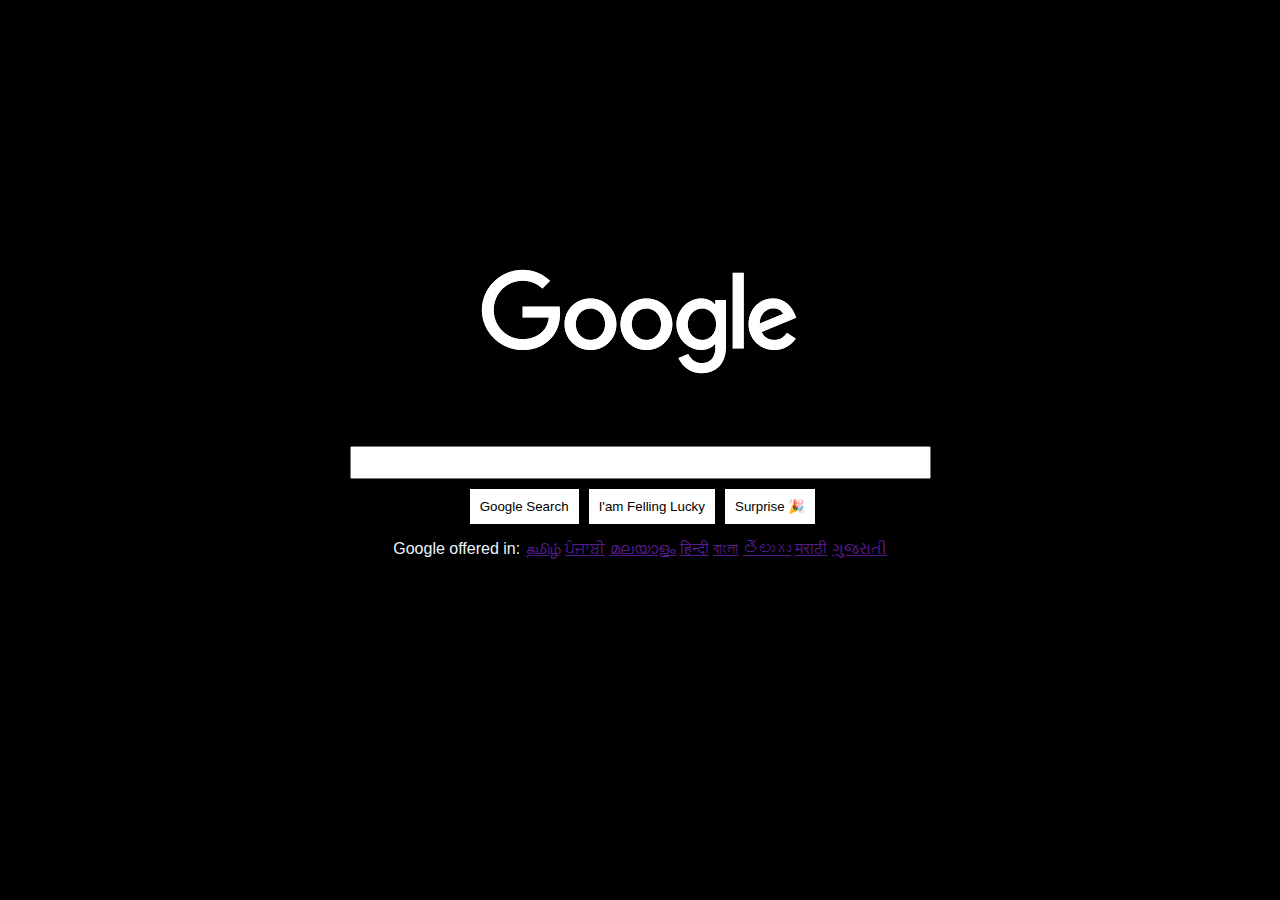
<file: index.html>
<!DOCTYPE html>
<html lang="en">
<head>
    <meta charset="UTF-8">
    <meta name="viewport" content="width=device-width, initial-scale=1.0">
    <title>Google</title>
    <link rel="stylesheet" href="style.css">
</head>
<body>

        <img src="logo.png" alt="Google Logo">
        <input type="text">
        <div>
            <button>Google Search</button>
            <button>I'am Felling Lucky</button>
            <button id="surprise">Surprise 🎉</button>


        </div>
        <p>Google offered in: 
            <a href="">தமிழ்</a>
            <a href="">ਪੰਜਾਬੀ</a>
            <a href="">മലയാളം</a>
            <a href="">हिन्दी</a>
            <a href="">বাংলা</a>
            <a href="">తెలుగు</a>
            <a href="">मराठी</a>
            <a href="">ગુજરાતી</a>
        </p>  
        <div class="confetti" id="confetti"></div> 


<script>
  const confettiRoot = document.getElementById('confetti');

  function playConfetti(count = 70){
    const colors = ['#ff5ca8','#7be3ff','#ffd166','#b6ffb3','#c9b3ff'];
    for(let i=0;i<count;i++){
      const el = document.createElement('div');
      el.className = 'piece';
      const w = 6 + Math.random()*14;
      el.style.width = w + 'px';
      el.style.height = (w*1.2) + 'px';
      el.style.left = (Math.random()*100) + 'vw';
      el.style.top = (-20 - Math.random()*10) + 'vh';
      el.style.background = colors[Math.floor(Math.random()*colors.length)];
      el.style.opacity = 0.95;
      el.style.transform = 'rotate(' + (Math.random()*360) + 'deg)';
      const dur = 1500 + Math.random()*2000;
      el.style.animation = `fall ${dur}ms ease-in forwards`;
      confettiRoot.appendChild(el);
      setTimeout(()=>el.remove(), dur+100);
    }
  }

  document.getElementById('surprise').addEventListener('click', ()=>{
    playConfetti();
  });

window.addEventListener('keydown', e => { if(e.key.toLowerCase()==='s') document.getElementById('surprise').click(); });
</script>
</body>
</html>
</file>
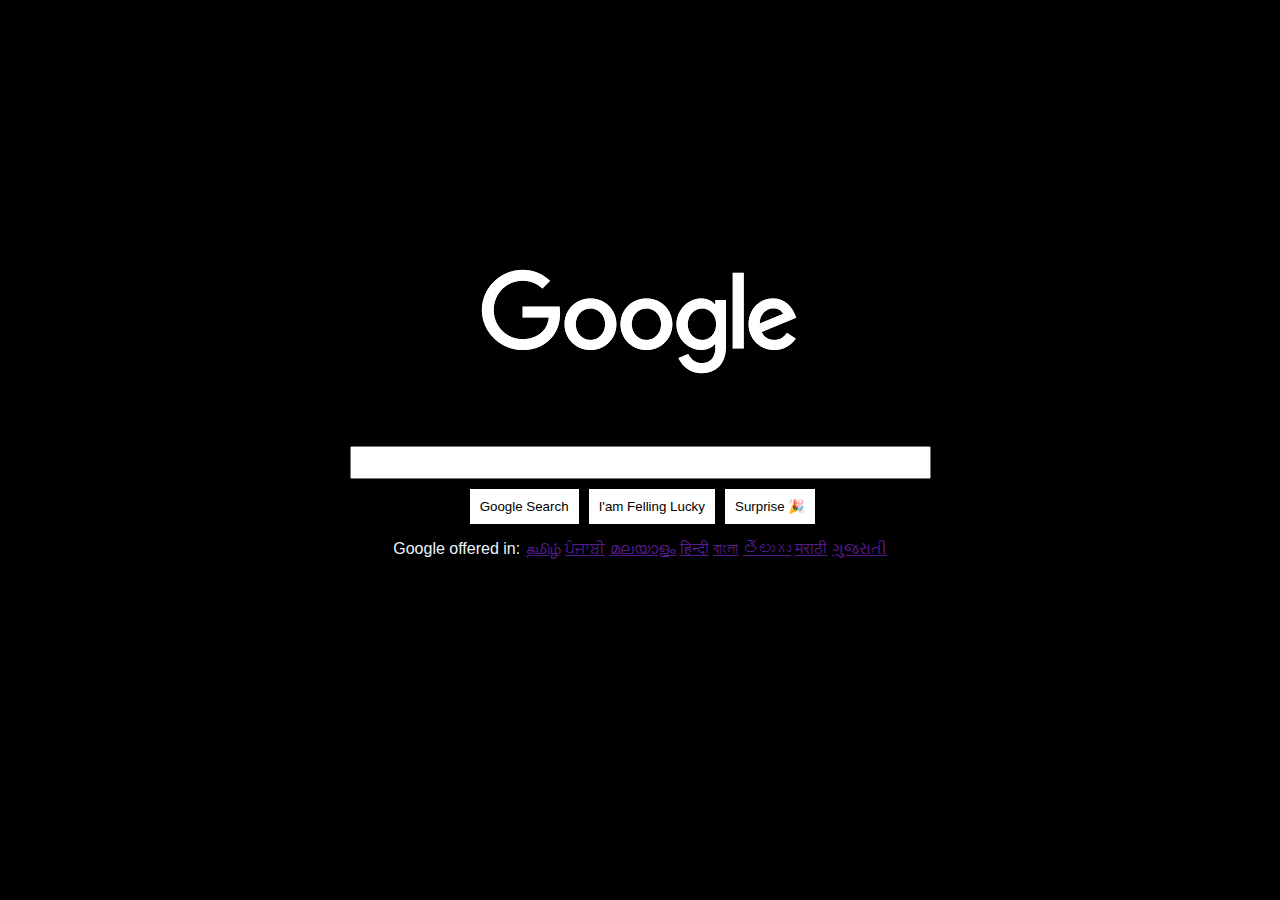
<file: Test.html>
<!DOCTYPE html>
<html lang="en">
<head>
    <meta charset="UTF-8">
    <meta name="viewport" content="width=device-width, initial-scale=1.0">
    <title>Google</title>
    <style>
        img {
            display: block;
            margin-left: auto;
            margin-right: auto;
            margin-top: 250px;
        }
        
        input{
            display: block;
            margin-left: auto;
            margin-right: auto;
            margin-top: 50px;
            margin-bottom: 10px;
            padding: 7px 200px 7px 200px;
        
        }
        
        div {
            text-align: center;
        }
        
        button{
            margin-left: 5px;
            padding: 10px;
            background-color: rgb(255, 255, 255);
            border: 0px ;
        }
        p{
            font-family: 'Gill Sans', 'Gill Sans MT', Calibri, 'Trebuchet MS', sans-serif;
            font-weight: 2005;
            text-align: center;
        }
        body{
                 background:linear-gradient(360deg,#000000,#000000);
          font-family:system-ui;color:#eaf6ff;
        }
               .confetti{
          pointer-events:none;position:fixed;left:0;top:0;
          width:100%;height:100%;z-index:999;
        }
        .piece{
          position:absolute;width:10px;height:14px;border-radius:2px;
          opacity:0;transform-origin:center;
        }
        @keyframes fall{
          0%{transform:translateY(-10vh) rotate(0deg);opacity:1}
          100%{transform:translateY(120vh) rotate(720deg);opacity:0}
        }
    </style>
</head>
<body>

        <img src="logo.png" alt="Google Logo">
        <input type="text">
        <div>
            <button>Google Search</button>
            <button>I'am Felling Lucky</button>
            <button id="surprise">Surprise 🎉</button>


        </div>
        <p>Google offered in: 
            <a href="">தமிழ்</a>
            <a href="">ਪੰਜਾਬੀ</a>
            <a href="">മലയാളം</a>
            <a href="">हिन्दी</a>
            <a href="">বাংলা</a>
            <a href="">తెలుగు</a>
            <a href="">मराठी</a>
            <a href="">ગુજરાતી</a>
        </p>  
        <div class="confetti" id="confetti"></div> 


<script>
  const confettiRoot = document.getElementById('confetti');

  function playConfetti(count = 70){
    const colors = ['#ff5ca8','#7be3ff','#ffd166','#b6ffb3','#c9b3ff'];
    for(let i=0;i<count;i++){
      const el = document.createElement('div');
      el.className = 'piece';
      const w = 6 + Math.random()*14;
      el.style.width = w + 'px';
      el.style.height = (w*1.2) + 'px';
      el.style.left = (Math.random()*100) + 'vw';
      el.style.top = (-20 - Math.random()*10) + 'vh';
      el.style.background = colors[Math.floor(Math.random()*colors.length)];
      el.style.opacity = 0.95;
      el.style.transform = 'rotate(' + (Math.random()*360) + 'deg)';
      const dur = 1500 + Math.random()*2000;
      el.style.animation = `fall ${dur}ms ease-in forwards`;
      confettiRoot.appendChild(el);
      setTimeout(()=>el.remove(), dur+100);
    }
  }

  document.getElementById('surprise').addEventListener('click', ()=>{
    playConfetti();
  });

window.addEventListener('keydown', e => { if(e.key.toLowerCase()==='s') document.getElementById('surprise').click(); });
</script>
</body>
</html>
</file>
<file: style.css>
img {
    display: block;
    margin-left: auto;
    margin-right: auto;
    margin-top: 250px;
}

input{
    display: block;
    margin-left: auto;
    margin-right: auto;
    margin-top: 50px;
    margin-bottom: 10px;
    padding: 7px 200px 7px 200px;

}

div {
    text-align: center;
}

button{
    margin-left: 5px;
    padding: 10px;
    background-color: rgb(255, 255, 255);
    border: 0px ;
}
p{
    font-family: 'Gill Sans', 'Gill Sans MT', Calibri, 'Trebuchet MS', sans-serif;
    font-weight: 2005;
    text-align: center;
}

  body{

    background:linear-gradient(360deg,#000000,#000000);
    font-family:system-ui;color:#eaf6ff;
  }

  .confetti{
    pointer-events:none;position:fixed;left:0;top:0;
    width:100%;height:100%;z-index:999;
  }
  .piece{
    position:absolute;width:10px;height:14px;border-radius:2px;
    opacity:0;transform-origin:center;
  }
  @keyframes fall{
    0%{transform:translateY(-10vh) rotate(0deg);opacity:1}
    100%{transform:translateY(120vh) rotate(720deg);opacity:0}
  }
</file>
